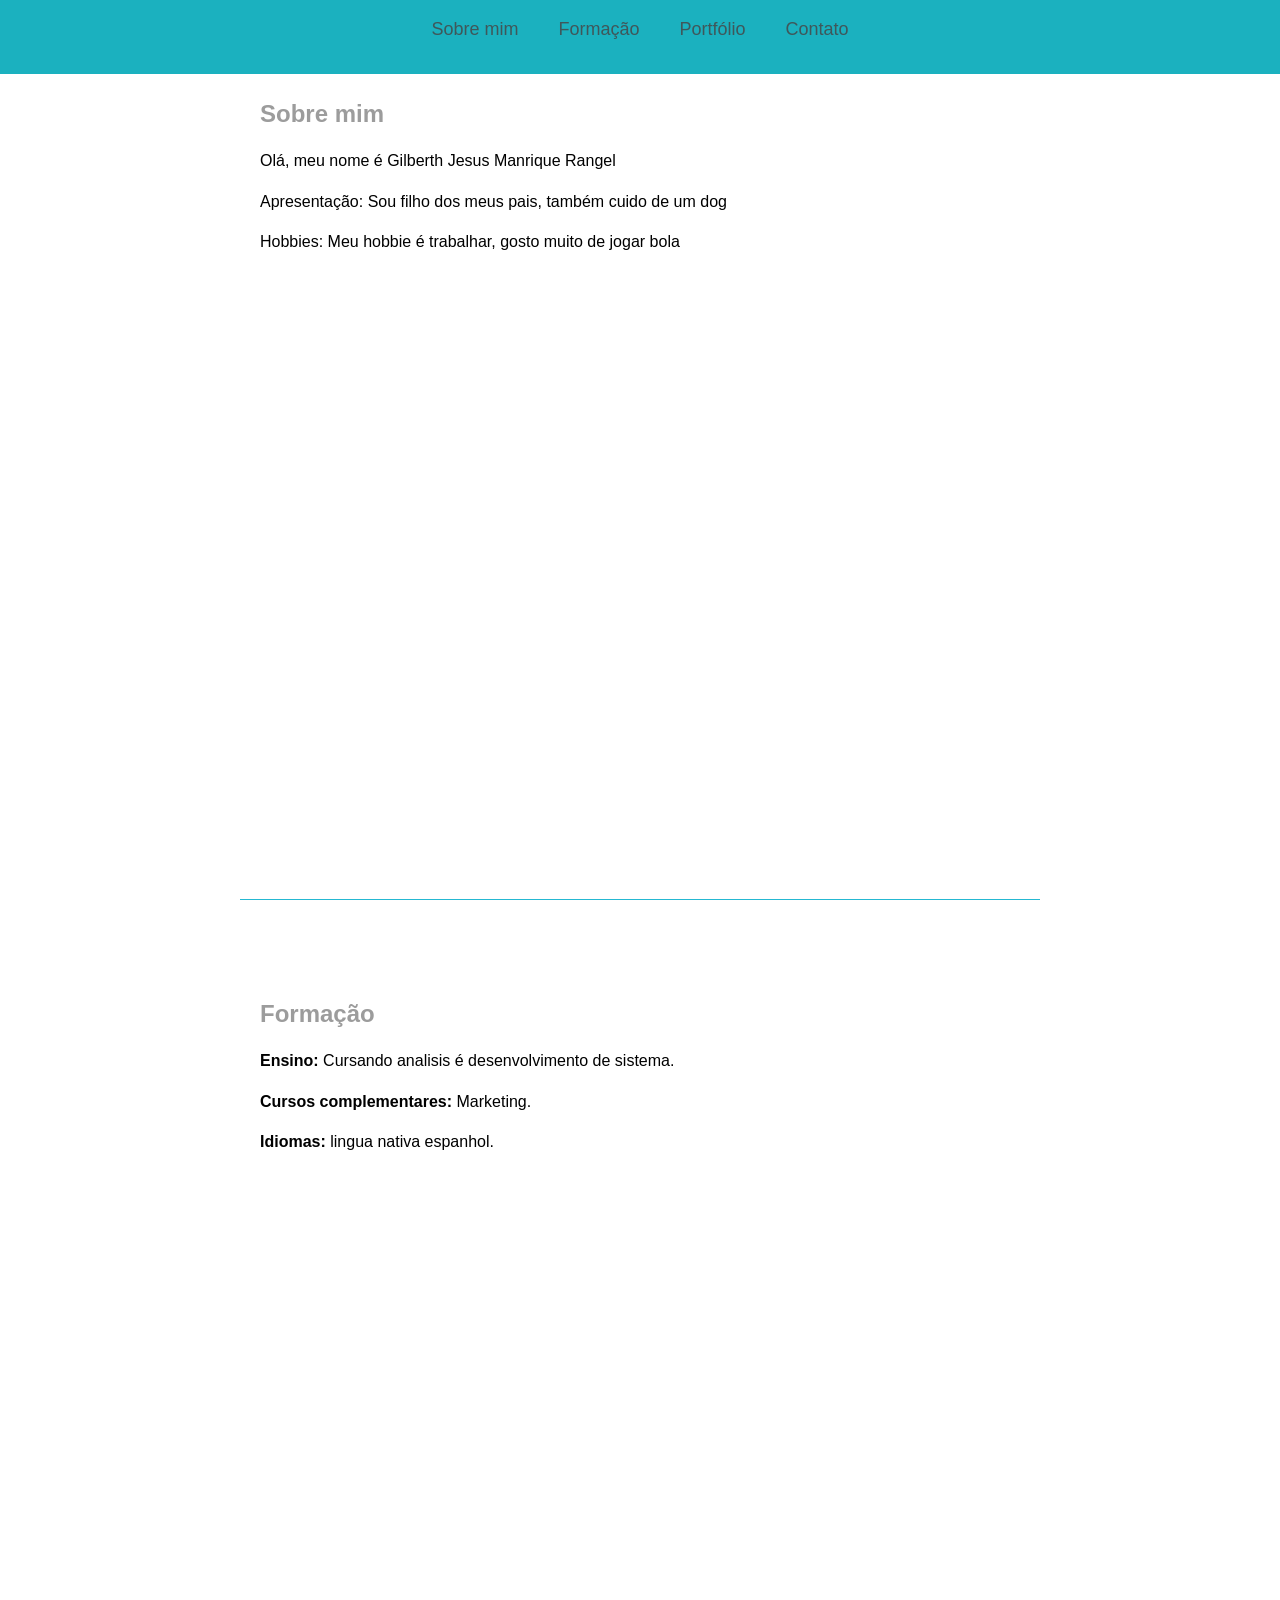
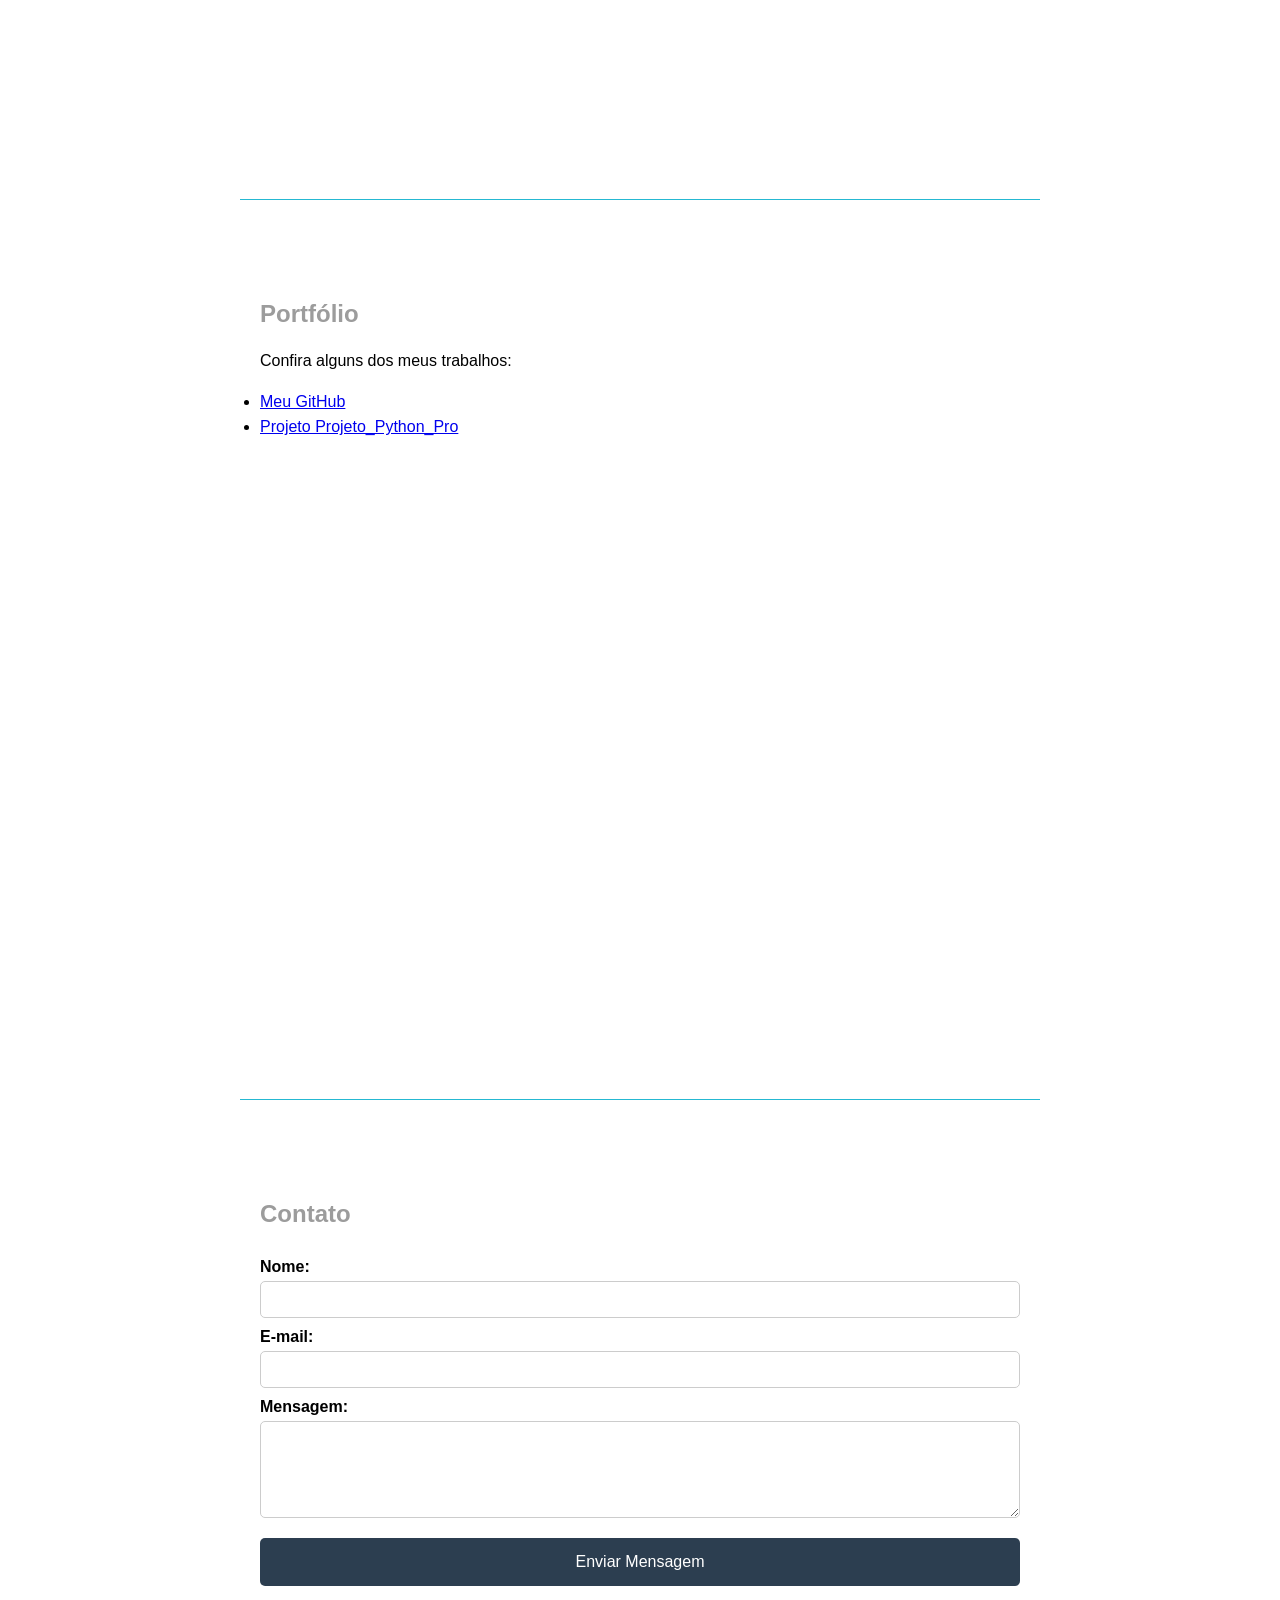
<file: index.html>
<!DOCTYPE html>
<html lang="pt-BR">

<head>
    <meta charset="UTF-8">
    <meta name="viewport" content="width=device-width, initial-scale=1.0">
    <title>Portfólio - Paulo A Canedo S</title>
    <link rel="stylesheet" href="style.css">
</head>

<body>
    <nav>
        <ul>
            <li><a href="#sobre">Sobre mim</a></li>
            <li><a href="#formacao">Formação</a></li>
            <li><a href="#portfolio">Portfólio</a></li>
            <li><a href="#contato">Contato</a></li>
        </ul>
    </nav>

    <section id="sobre">
        <h2>Sobre mim</h2>
        <p>Olá, meu nome é Gilberth Jesus Manrique Rangel</p>
        <p>Apresentação: Sou filho dos meus pais, também cuido de um dog</p>
        <p>Hobbies: Meu hobbie é trabalhar, gosto muito de jogar bola</p>
    </section>

    <section id="formacao">
        <h2>Formação</h2>
        <p><strong>Ensino:</strong> Cursando analisis é desenvolvimento de sistema.</p>
        <p><strong>Cursos complementares:</strong> Marketing.</p>
        <p><strong>Idiomas:</strong> lingua nativa espanhol.</p>
    </section>

    <section id="portfolio">
        <h2>Portfólio</h2>
        <p>Confira alguns dos meus trabalhos:</p>
        <ul>
            <li><a href="https://github.com/77semamor" target="_blank">Meu GitHub</a></li>
            <li><a href="#" target="_blank">Projeto Projeto_Python_Pro</a></li>
        </ul>
    </section>

    <section id="contato">
        <h2>Contato</h2>
        <form id="formContato">
            <label for="nome">Nome:</label>
            <input type="text" id="nome" name="nome">

            <label for="email">E-mail:</label>
            <input type="email" id="email" name="email">

            <label for="mensagem">Mensagem:</label>
            <textarea id="mensagem" name="mensagem" rows="5"></textarea>

            <button type="submit">Enviar Mensagem</button>
        </form>
    </section>

    <script src="script.js"></script>
</body>

</html>
</file>
<file: style.css>
/* Reset para padronizar margens */
* {
    margin: 0;
    padding: 0;
    box-sizing: border-box;
    font-family: Arial, sans-serif;
}

/* Configuração do menu superior fixo */
nav {
    background-color: #1bb1bf;
    position: fixed;
    width: 100%;
    top: 0;
}

nav ul {
    display: flex;
    justify-content: center;
    list-style: none;
    padding: 15px;
}

nav a {
    color: rgba(71, 66, 66, 0.811);
    text-decoration: none;
    padding: 0 20px;
    font-size: 18px;
}

nav a:hover {
    text-decoration: underline;
}

/* Espaçamento das seções para não ficarem escondidas sob o menu */
section {
    padding: 100px 20px 60px; 
    min-height: 100vh;
    border-bottom: 1px solid #25b8d2;
    max-width: 800px;
    margin: 0 auto;
}

h2 {
    margin-bottom: 20px;
    color: #02020264;
}

p, ul {
    margin-bottom: 15px;
    line-height: 1.6;
}

/* Estilização do Formulário */
form {
    display: flex;
    flex-direction: column;
}

label {
    margin-top: 10px;
    font-weight: bold;
}

input, textarea {
    padding: 10px;
    margin-top: 5px;
    border: 1px solid #ccc;
    border-radius: 5px;
}

button {
    margin-top: 20px;
    padding: 15px;
    background-color: #2c3e50;
    color: white;
    border: none;
    border-radius: 5px;
    cursor: pointer;
    font-size: 16px;
}

button:hover {
    background-color: #1a252f;
}
</file>
